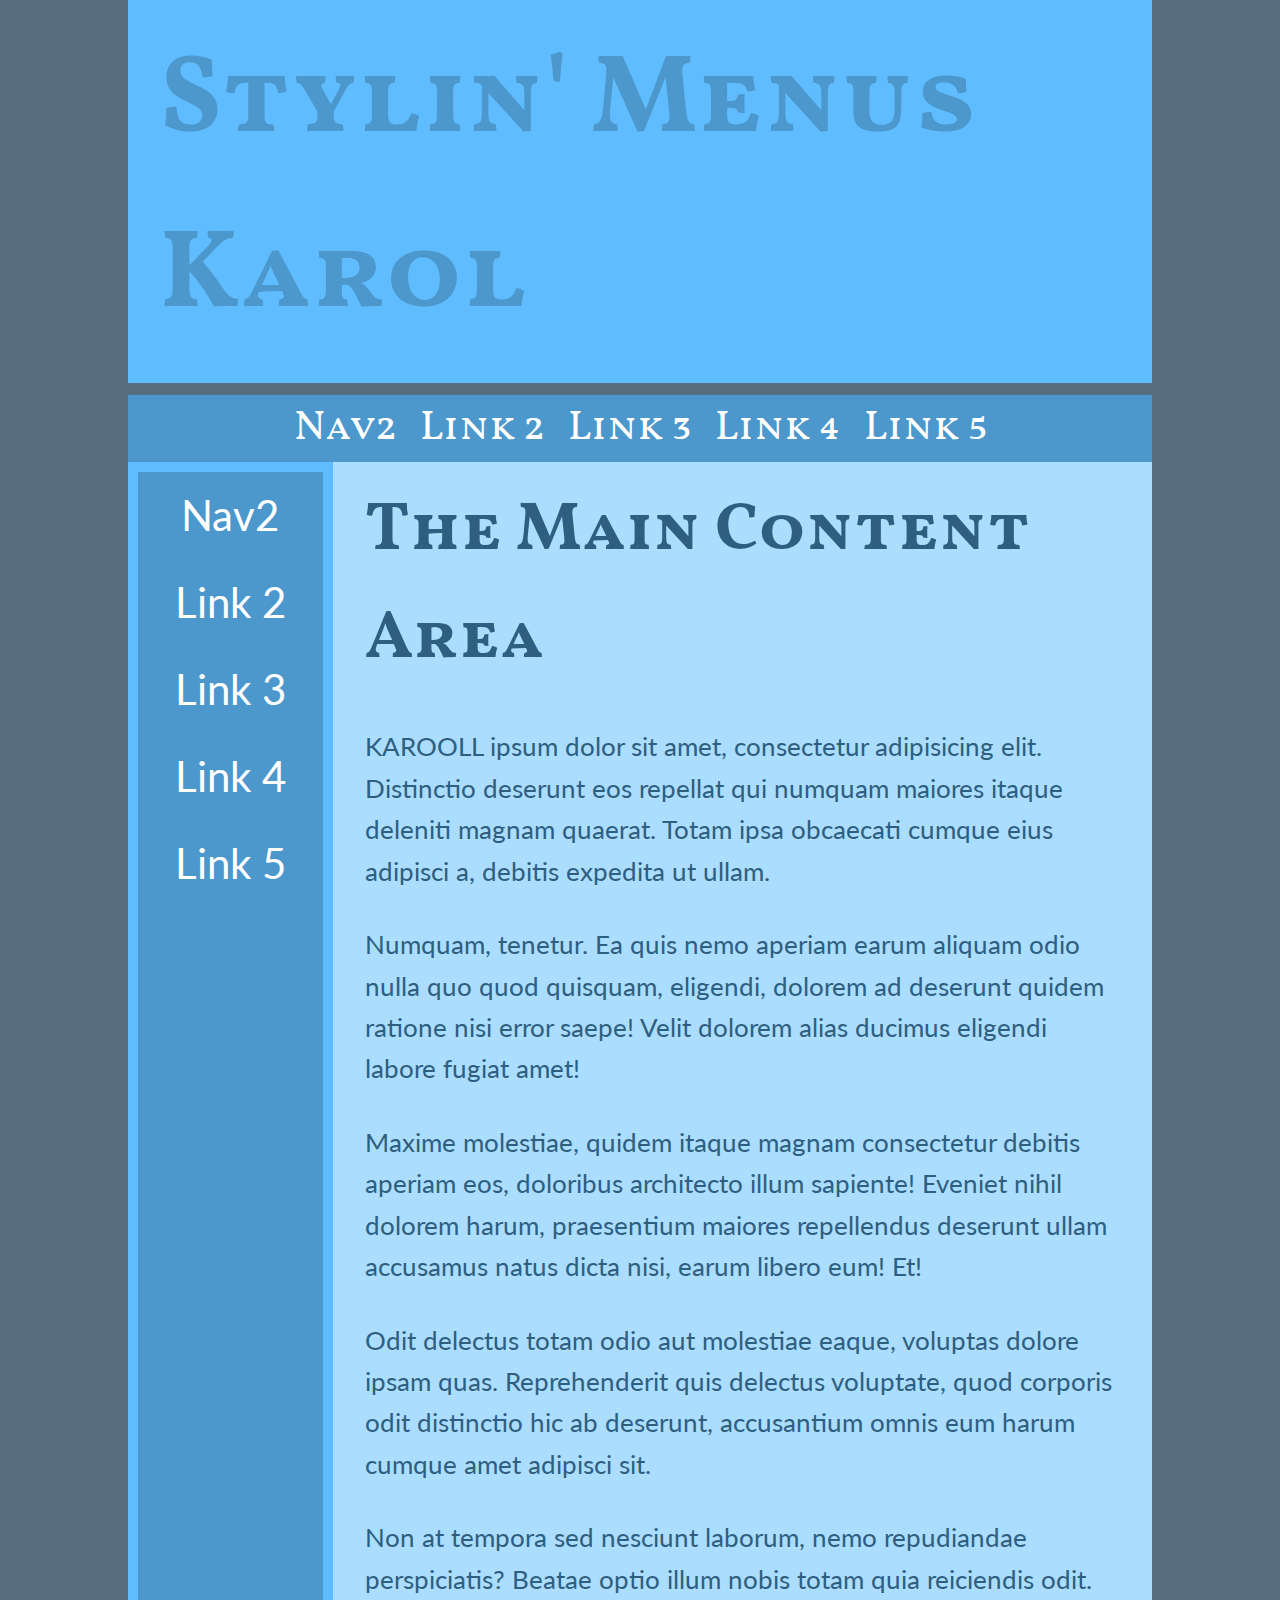
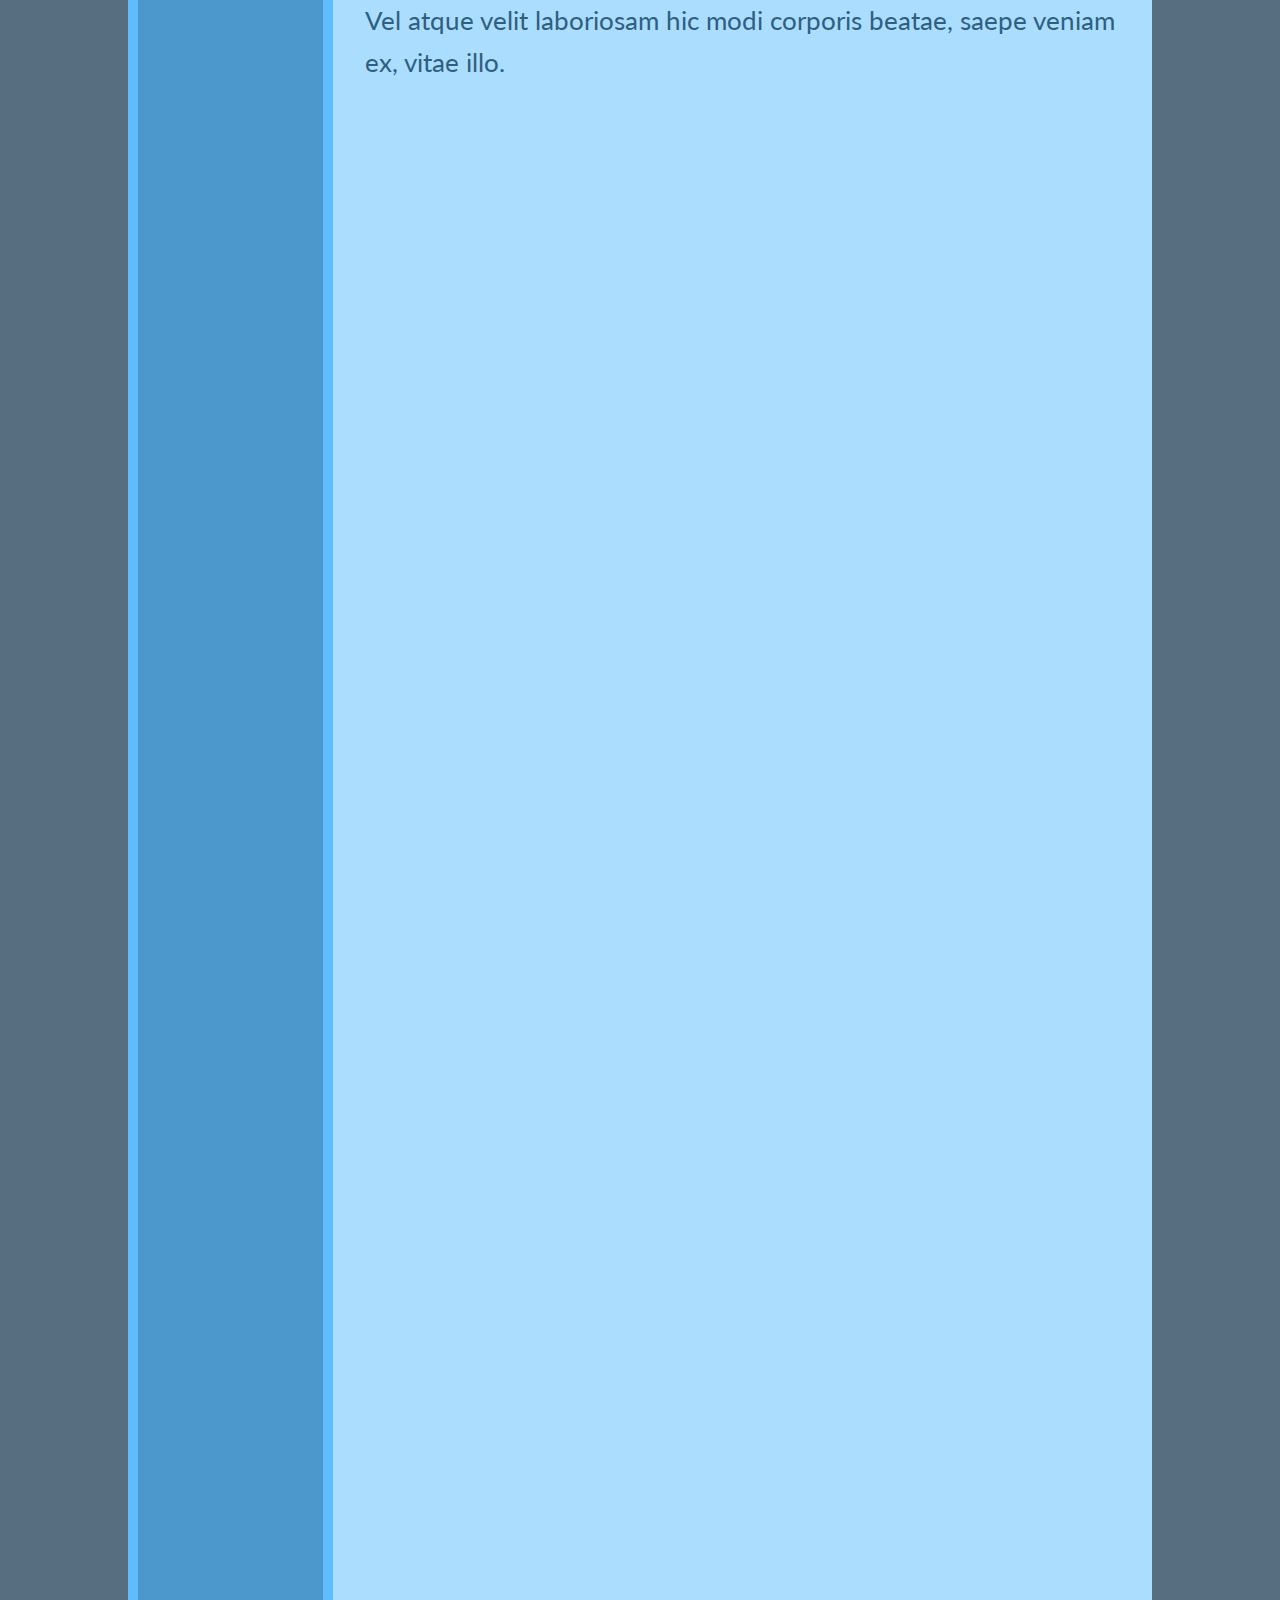
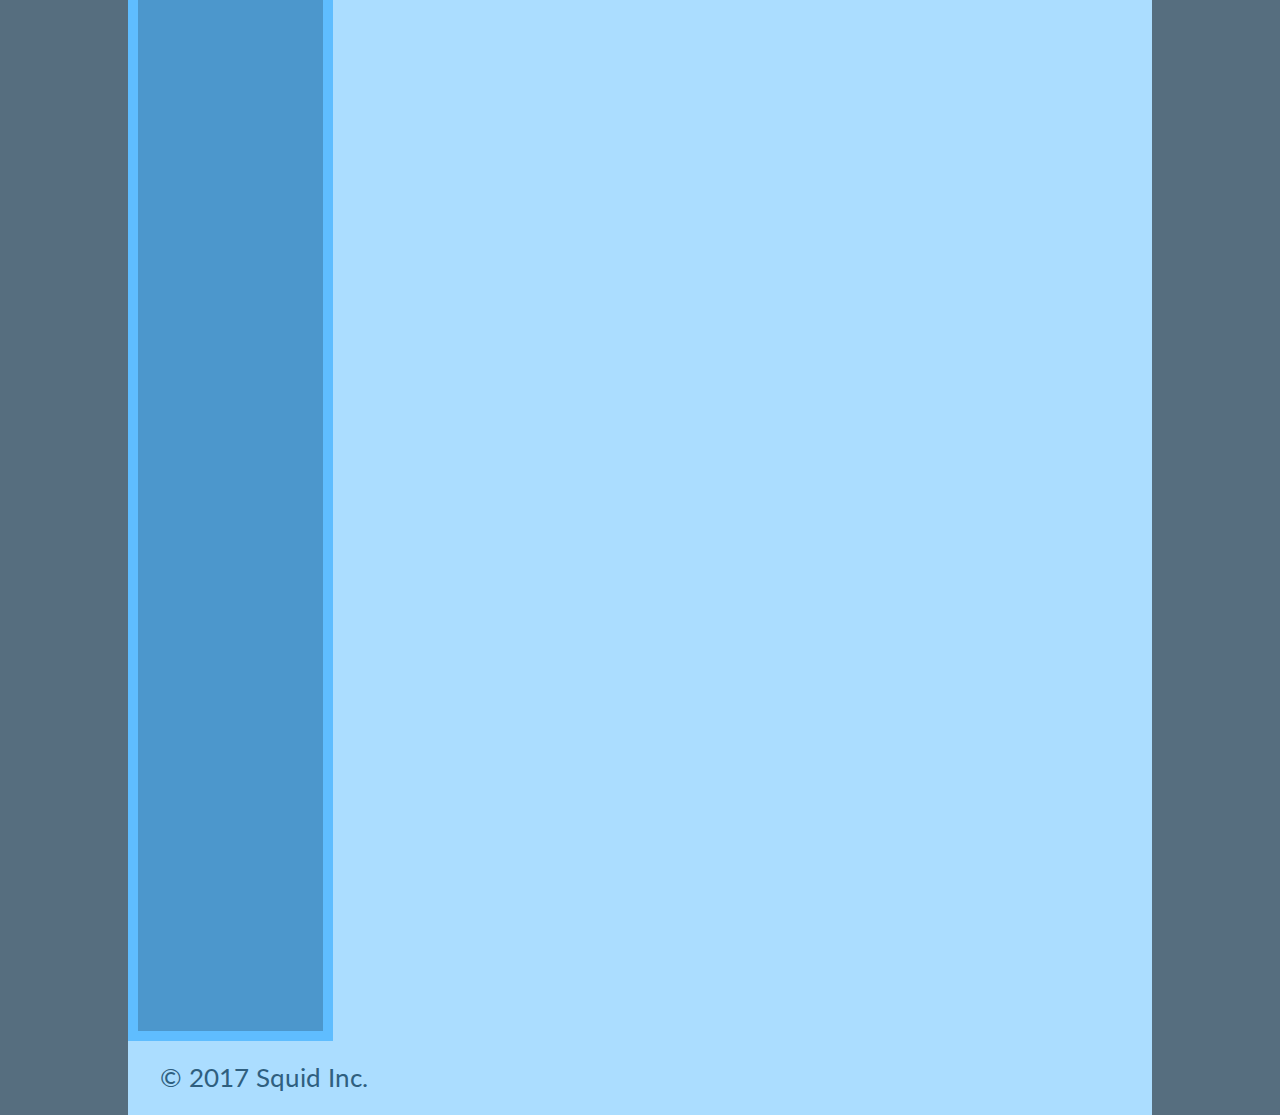
<file: index.html>
<!DOCTYPE html>
<html lang="en">
<head>
    <meta charset="UTF-8">
    <title>MAD9013 Nav Menu Styling</title>
    <link rel="stylesheet" href="menu.css"/>
    <link href="https://fonts.googleapis.com/css?family=Lato|Vollkorn+SC" rel="stylesheet">
</head>
<body>
    <div class="wrapper">
        <header>
            <h1>Stylin&apos; Menus Karol</h1>
        </header>
        <nav class="menu-h">
            <ul>
                <li><a href="nav2.html">Nav2</a></li>
                <li><a href="#">Link 2</a></li>
                <li><a href="#">Link 3</a></li>
                <li><a href="#">Link 4</a></li>
                <li><a href="#">Link 5</a></li>
            </ul>
        </nav>
        <nav class="menu-v">
            <ul>
                <li><a href="nav2.html">Nav2</a></li>
                <li><a href="#">Link 2</a></li>
                <li><a href="#">Link 3</a></li>
                <li><a href="#">Link 4</a></li>
                <li><a href="#">Link 5</a></li>
            </ul>
        </nav>
        <main role="main">
            <h2>The Main Content Area</h2>
            <p>KAROOLL ipsum dolor sit amet, consectetur adipisicing elit. Distinctio deserunt eos repellat qui numquam maiores itaque deleniti magnam quaerat. Totam ipsa obcaecati cumque eius adipisci a, debitis expedita ut ullam.</p>
            <p>Numquam, tenetur. Ea quis nemo aperiam earum aliquam odio nulla quo quod quisquam, eligendi, dolorem ad deserunt quidem ratione nisi error saepe! Velit dolorem alias ducimus eligendi labore fugiat amet!</p>
            <p>Maxime molestiae, quidem itaque magnam consectetur debitis aperiam eos, doloribus architecto illum sapiente! Eveniet nihil dolorem harum, praesentium maiores repellendus deserunt ullam accusamus natus dicta nisi, earum libero eum! Et!</p>
            <p>Odit delectus totam odio aut molestiae eaque, voluptas dolore ipsam quas. Reprehenderit quis delectus voluptate, quod corporis odit distinctio hic ab deserunt, accusantium omnis eum harum cumque amet adipisci sit.</p>
            <p>Non at tempora sed nesciunt laborum, nemo repudiandae perspiciatis? Beatae optio illum nobis totam quia reiciendis odit. Vel atque velit laboriosam hic modi corporis beatae, saepe veniam ex, vitae illo.</p>
        </main>
        <footer class="footer" role="contentinfo">
            <p>&copy; 2017 Squid Inc.</p>
        </footer>
    </div>
</body>
</html>
</file>
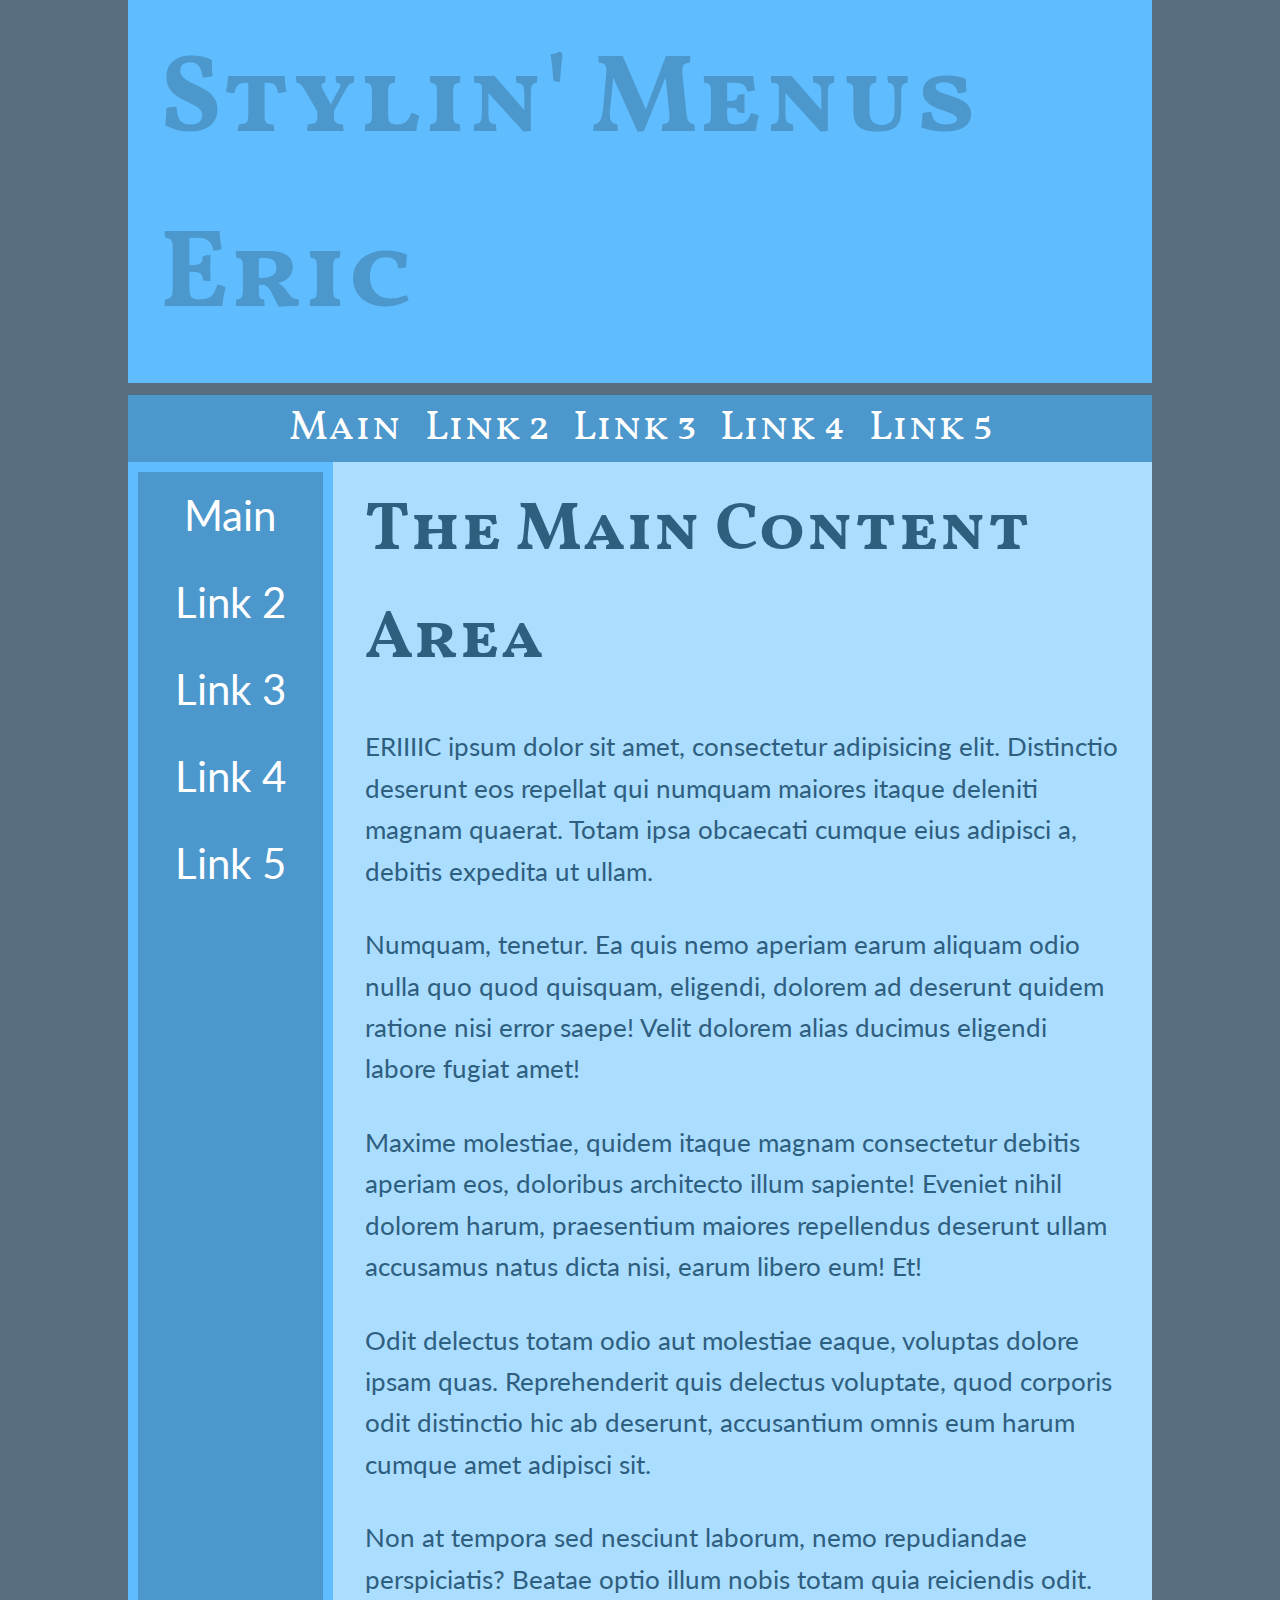
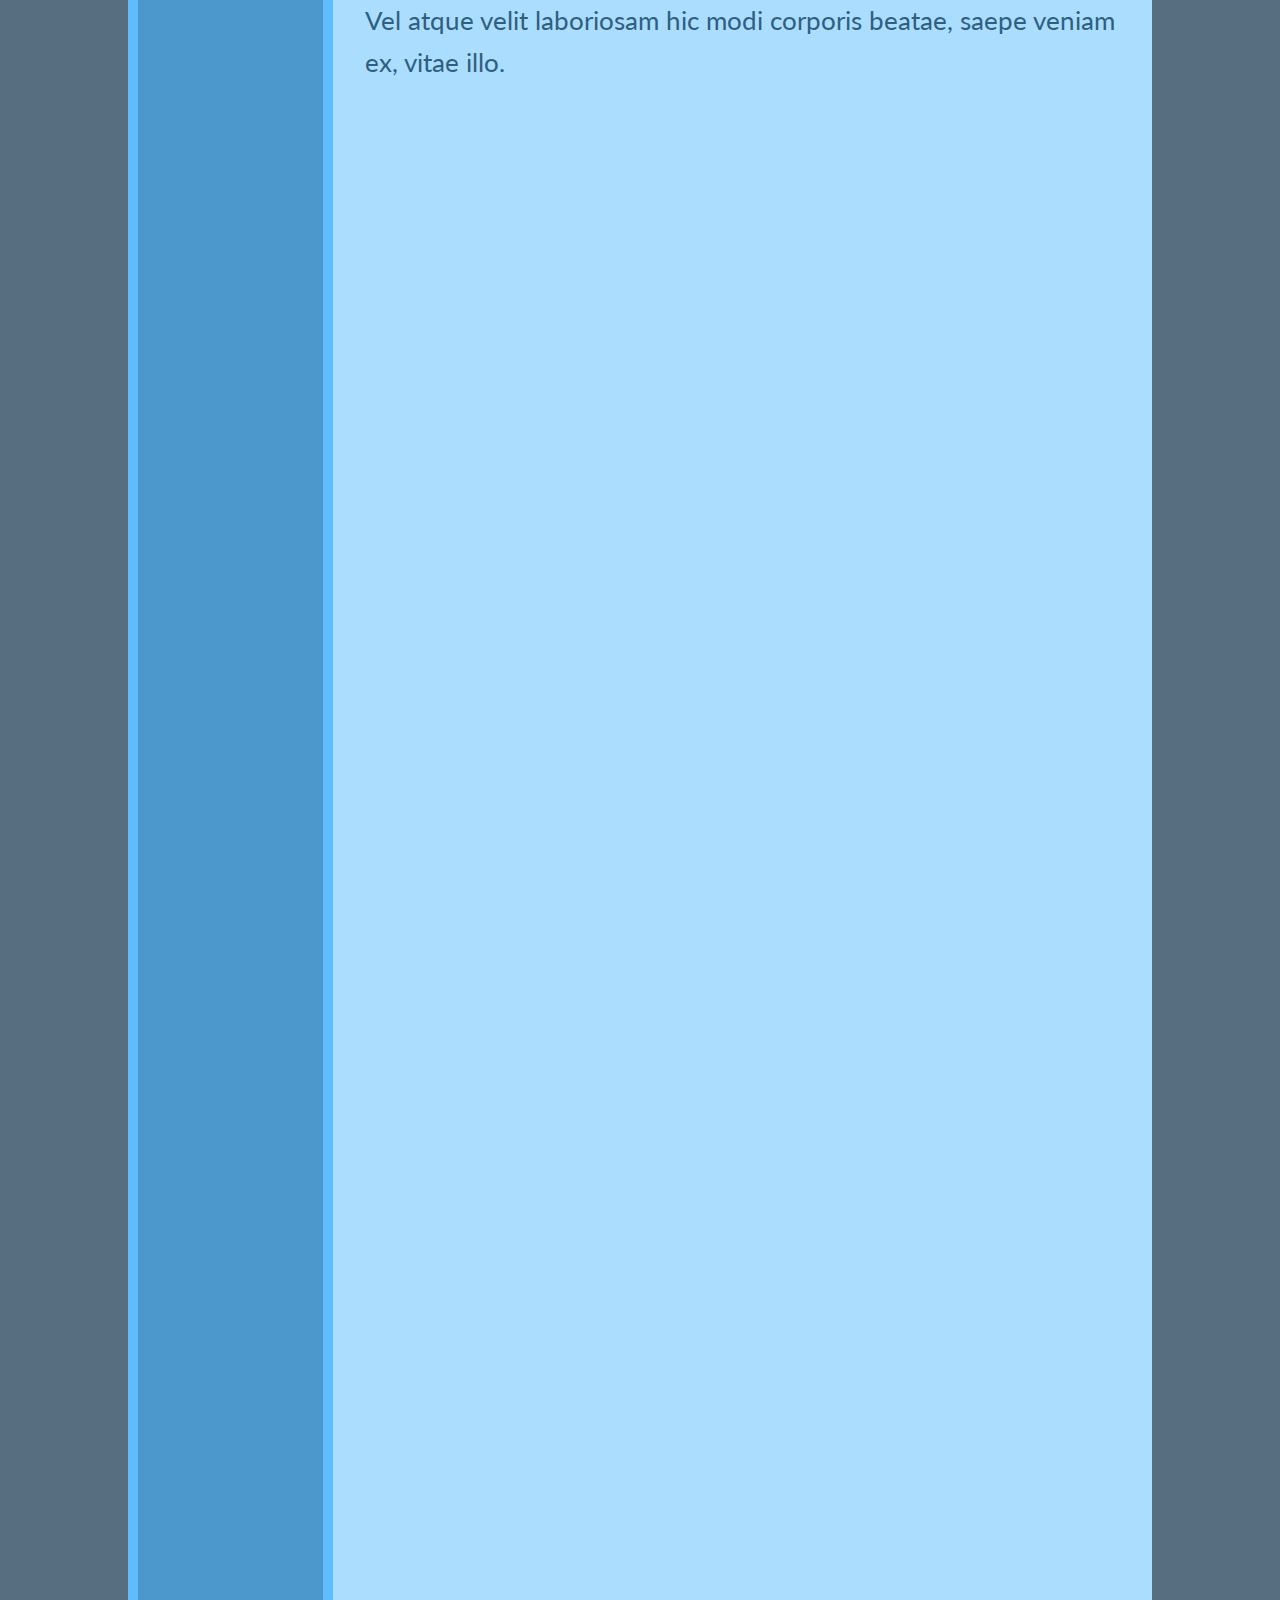
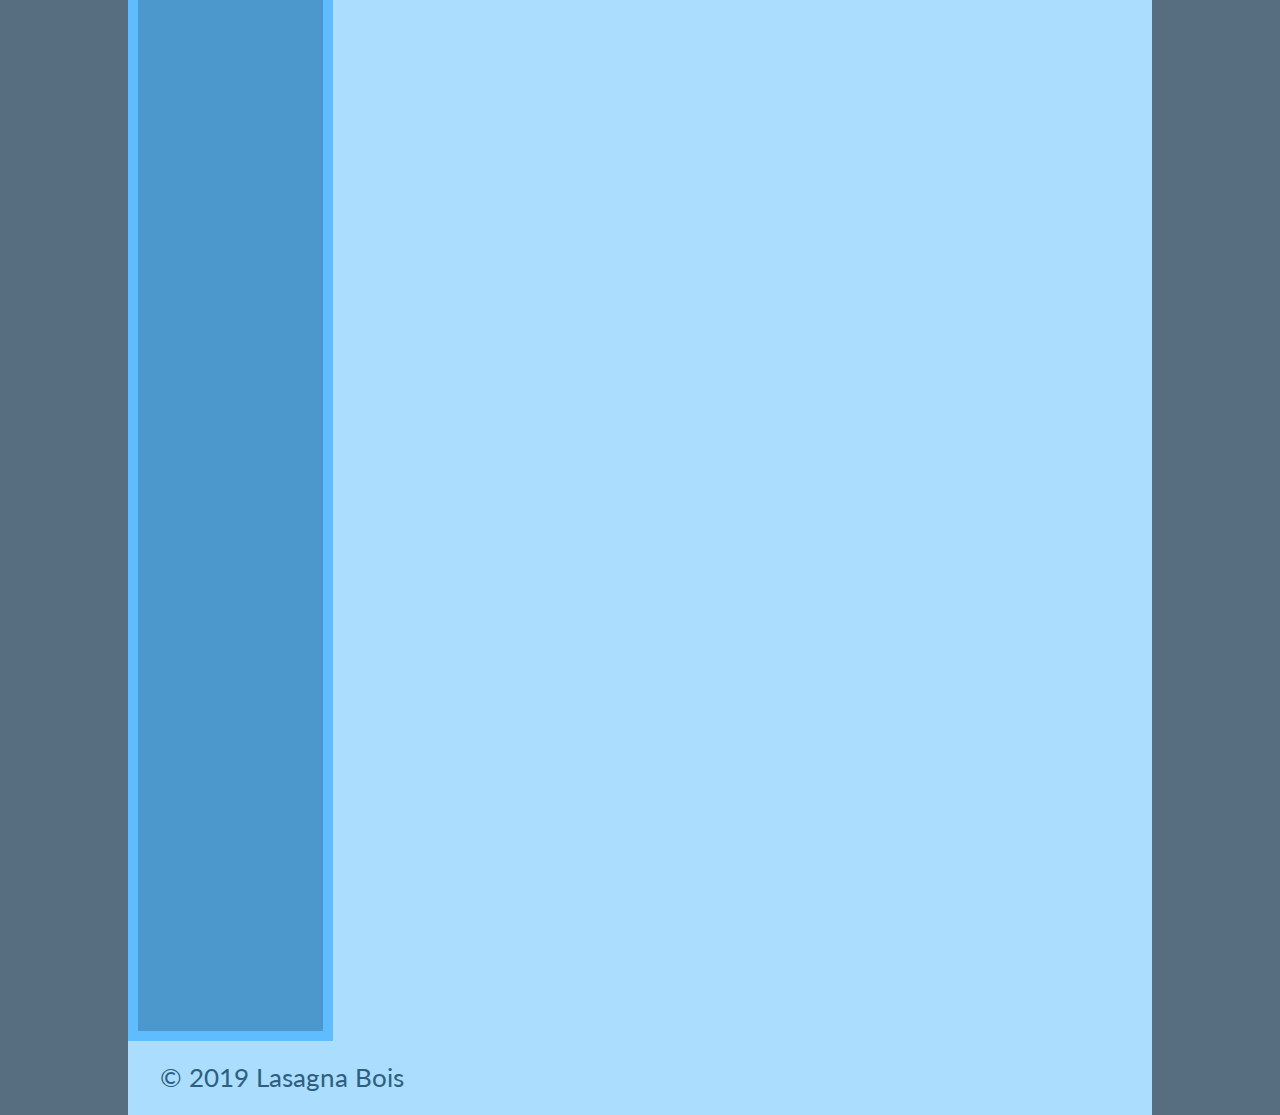
<file: nav2.html>
<!DOCTYPE html>
<html lang="en">
<head>
    <meta charset="UTF-8">
    <title>MAD9013 Nav Menu Styling</title>
    <link rel="stylesheet" href="menu.css"/>
    <link href="https://fonts.googleapis.com/css?family=Lato|Vollkorn+SC" rel="stylesheet">
</head>
<body>
    <div class="wrapper">
        <header>
            <h1>Stylin&apos; Menus Eric</h1>
        </header>
        <nav class="menu-h">
            <ul>
                <li><a href="index.html">Main</a></li>
                <li><a href="#">Link 2</a></li>
                <li><a href="#">Link 3</a></li>
                <li><a href="#">Link 4</a></li>
                <li><a href="#">Link 5</a></li>
            </ul>
        </nav>
        <nav class="menu-v">
            <ul>
                <li><a href="index.html">Main</a></li>
                <li><a href="#">Link 2</a></li>
                <li><a href="#">Link 3</a></li>
                <li><a href="#">Link 4</a></li>
                <li><a href="#">Link 5</a></li>
            </ul>
        </nav>
        <main role="main">
            <h2>The Main Content Area</h2>
            <p>ERIIIIC ipsum dolor sit amet, consectetur adipisicing elit. Distinctio deserunt eos repellat qui numquam maiores itaque deleniti magnam quaerat. Totam ipsa obcaecati cumque eius adipisci a, debitis expedita ut ullam.</p>
            <p>Numquam, tenetur. Ea quis nemo aperiam earum aliquam odio nulla quo quod quisquam, eligendi, dolorem ad deserunt quidem ratione nisi error saepe! Velit dolorem alias ducimus eligendi labore fugiat amet!</p>
            <p>Maxime molestiae, quidem itaque magnam consectetur debitis aperiam eos, doloribus architecto illum sapiente! Eveniet nihil dolorem harum, praesentium maiores repellendus deserunt ullam accusamus natus dicta nisi, earum libero eum! Et!</p>
            <p>Odit delectus totam odio aut molestiae eaque, voluptas dolore ipsam quas. Reprehenderit quis delectus voluptate, quod corporis odit distinctio hic ab deserunt, accusantium omnis eum harum cumque amet adipisci sit.</p>
            <p>Non at tempora sed nesciunt laborum, nemo repudiandae perspiciatis? Beatae optio illum nobis totam quia reiciendis odit. Vel atque velit laboriosam hic modi corporis beatae, saepe veniam ex, vitae illo.</p>
        </main>
        <footer class="footer" role="contentinfo">
            <p>&copy; 2019 Lasagna Bois</p>
        </footer>
    </div>
</body>
</html>
</file>
<file: menu.css>
/***************************************************
Add your Google Fonts
Update ALL the named colours to create a monochromatic scheme
Style the menus - one horizontally and one vertically
Add the hover/active effects to your menu items
***************************************************/
*{
    padding: 0;
    margin: 0;
    box-sizing: border-box;
}
html{
    font-size: 16px;
    line-height: 1.6;
    /* ADD the Google sans-serif font to this font stack */
    font-family: 'Lato', helvetica, arial, sans-serif;
}
html, body{
    background-color: #566E7F;
}
h1{
    font-size: 6.854rem;
    /* ADD the Google serif font to this font stack */
    font-family: 'Vollkorn SC', 'Palatino Linotype', 'Book Antiqua', Palatino, serif;
    padding: 1rem 2rem;
}
h2{
    font-size: 4.23rem;
    /* ADD the Google serif font to this font stack */
    font-family: 'Vollkorn SC', 'Palatino Linotype', 'Book Antiqua', Palatino, serif;
    padding: 1rem 2rem;
}
nav li{
    font-size: 2.618rem;
}
p{
    font-size: 1.618rem;
    padding: 1rem 2rem;
}
.wrapper{
    max-width: 1400px; 
    width: 80%;
    margin: 0 auto;
    background-color: #ABDDFF;
    color: #2F5F7F;
}
header{
    border-bottom: 0.8rem solid #566E7F;
    background-color: #5FBDFF ;
    color: #4C97CC;
}
.menu-h{

}
    .menu-h li{
        display: inline;
        text-decoration: none;
        list-style-type: none;
        margin:5px;
        padding:5px;
        font-family: 'Vollkorn SC', 'Palatino Linotype', 'Book Antiqua', Palatino, serif;
        /* style the list items to remove the bullets 
        and line up horizontally
        and take up 20% of the width of the ul */
    }
    .menu-h ul {
        list-style: none;
        background-color: #4C97CC;
        text-align: center;
        padding: 0;
        margin: 0;
        }
        .menu-h a{
            text-decoration: none;
            color: #fff;
            transition: .3s background-color;
        }
        .menu-h a:link,
        .menu-h a:visited{
            width: 60px;

            /* style the anchors to fill the entire width of the li 
            make sure there is padding around your text */
        }
        .menu-h a:hover{
            background-color: orange;
        }
        .menu-h a:active{
            
        }
.menu-v{
    width: 20%;
    float:left;
}
    .menu-v li{
        list-style-type: none;
        margin: 0;
        padding:10px;
        width: 100%;
        text-align: center;
        /* style the list items to remove the bullets
        and line up vertically
        and take up 100% of the width of the ul */
    }
    .menu-v ul {
        list-style: none;
        background-color: #4C97CC;
        text-align: center;
        padding: 0;
        margin: 0;
        font-family: 'Lato', helvetica, arial, sans-serif;
        height: 100cm;
        border: 10px solid #5FBDFF;
    }
        .menu-v a{
            text-decoration: none;
            color: #fff;
            transition: .3s background-color;
        }
        .menu-v a:link{
            width: 100%;
        }
        .menu-v a:visited{
            width:100ch;
            /* style the anchors to fill the entire width of the li */
        }
        .menu-v a:hover{
    background-color: orange;
        }
        .menu-v a:active{
            
        }
main{
    width:80%;
    float: right;
}
footer{
    clear:both;
}
</file>
